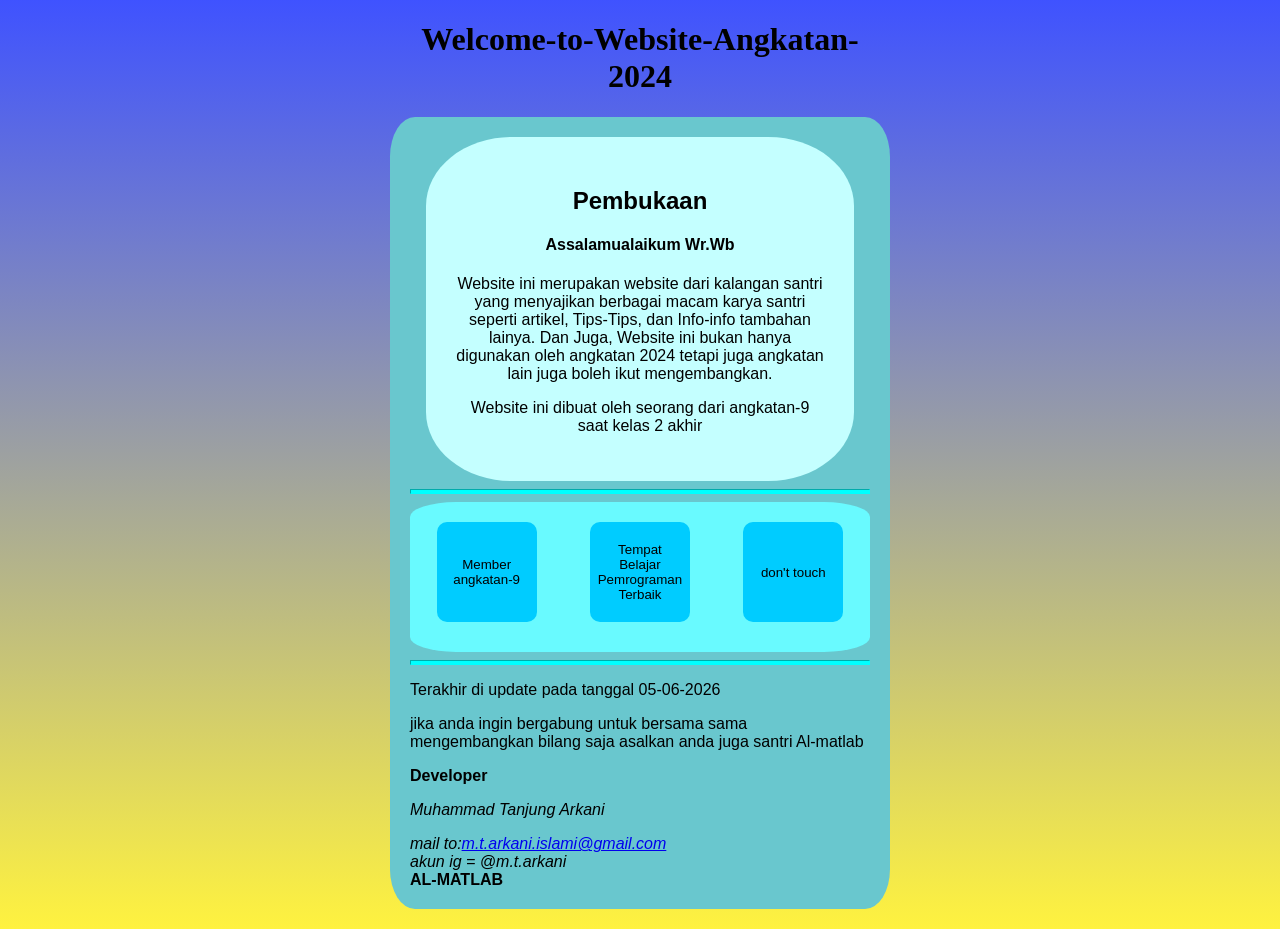
<file: index.html>
<!DOCTYPE html>
<html lang="id">
<head>
    <meta charset="UTF-8">
    <meta name="viewport" content="width=device-width, initial-scale=1.0">
    <title>Website-Angkatan-2024</title>
    <link rel="stylesheet" href="style.css">
</head>
<body>
    <header>
        <h1>Welcome-to-Website-Angkatan-2024</h1>
    </header>
    <main>
    <div class="page-1">
        <article>
            <h2>Pembukaan</h2>
            <h4>Assalamualaikum Wr.Wb</h4>
            <p>
                Website ini merupakan website dari kalangan santri yang menyajikan berbagai macam karya santri seperti artikel, Tips-Tips, dan Info-info tambahan lainya. Dan Juga, Website ini bukan hanya digunakan oleh angkatan 2024 tetapi juga angkatan lain juga boleh ikut mengembangkan. 
            </p>
            <p>Website ini dibuat oleh seorang dari angkatan-9 saat kelas 2 akhir</p>
        </article>
    </div>
    <hr>
    <div class="tomboltombol">
        <a style="text-decoration: none;" target="_blank" href=".//childs/member-angkatan/index.html">
            <button class="button1">
                Member angkatan-9
            </button>
        </a>
        <a style="text-decoration: none;" href="https://www.freecodecamp.org/" target="_blank">
            <button class="button1">Tempat Belajar Pemrograman Terbaik</button>
        </a>
        <a style="text-decoration: none;" href="childs/Rahasia/index.html"><button class="button1">don't touch</button></a>
    </div>
    <hr>
    <div>
        <p>Terakhir di update pada tanggal <time datetime="2026-06-05">05-06-2026</time></p>
        <p>jika anda ingin bergabung untuk bersama sama mengembangkan bilang saja asalkan anda juga santri Al-matlab</p>
        <b>Developer</b>
        <address>
            <p>Muhammad Tanjung Arkani</p>
            mail to:<a href="mailto:m.t.arkani.islami@gmail.com">m.t.arkani.islami@gmail.com</a> <br>
            akun ig = @m.t.arkani
        </address>
        <b style="text-align: left;">AL-MATLAB</b>
    </div>
    </main>
</body>
</html>
</file>
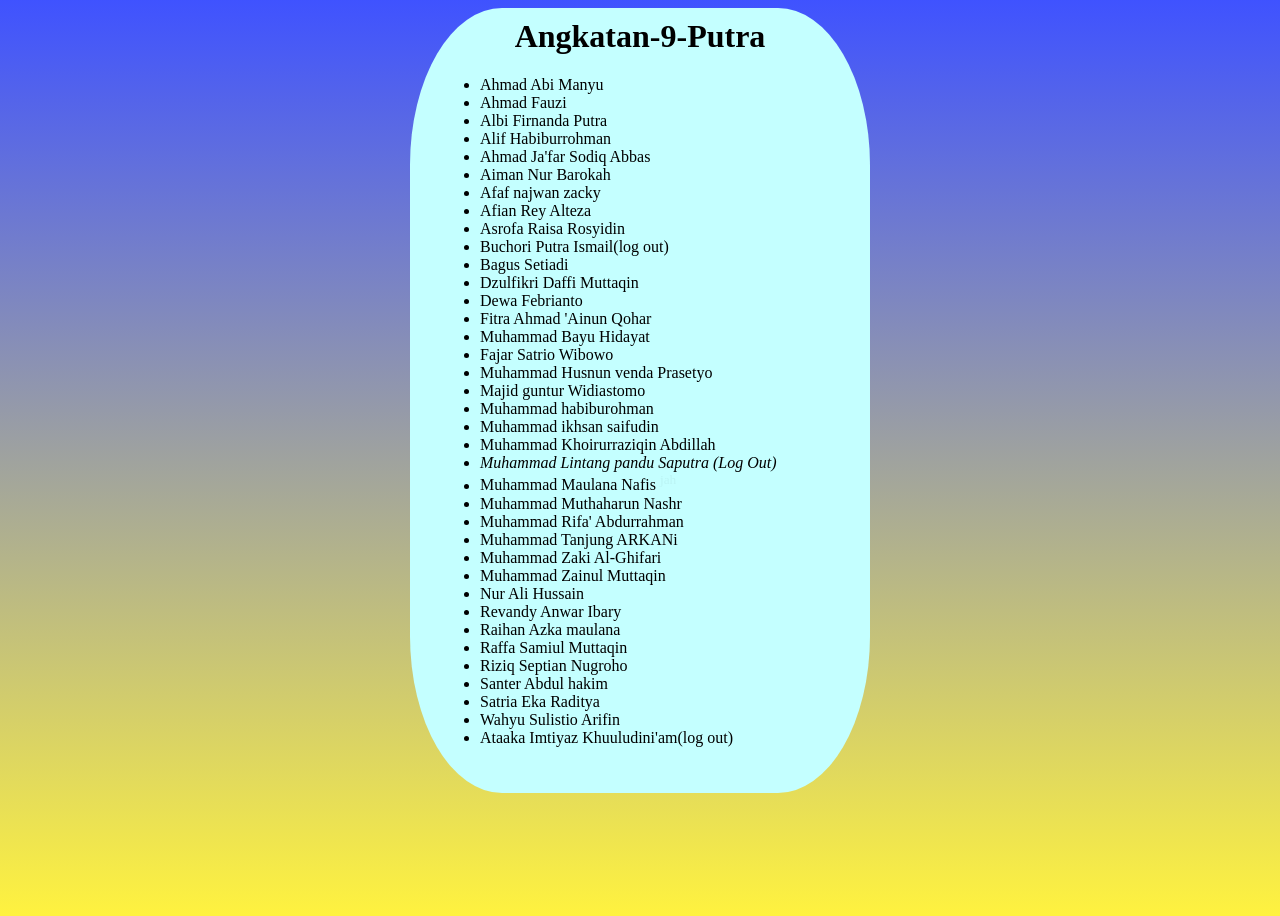
<file: childs/member-angkatan/index.html>
<!DOCTYPE html>
<html lang="en">
<head>
    <meta charset="UTF-8">
    <meta name="viewport" content="width=device-width, initial-scale=1.0">
    <title>member angkatan-9</title>
    <link rel="stylesheet" href="../../style.css">
</head>
<body>
    <div class="page-1 member-angkatan">
        <h1 id="judul-member">Angkatan-9-Putra</h1>
        <ul class="list-nama">
            <li>Ahmad Abi Manyu</li>
            <li>Ahmad Fauzi</li>
            <li>Albi Firnanda Putra</li>
            <li>Alif Habiburrohman</li>
            <li>Ahmad Ja'far Sodiq Abbas</li>
            <li>Aiman Nur Barokah</li>
            <li>Afaf najwan zacky</li>
            <li>Afian Rey Alteza</li>
            <li>Asrofa Raisa Rosyidin</li>
            <li>Buchori Putra Ismail(log out)</li>
            <li>Bagus Setiadi</li>
            <li>Dzulfikri Daffi Muttaqin</li>
            <li>Dewa Febrianto</li>
            <li>Fitra Ahmad 'Ainun Qohar</li>
            <li>Muhammad Bayu Hidayat</li>
            <li>Fajar Satrio Wibowo</li>
            <li>Muhammad Husnun venda Prasetyo</li>
            <li>Majid guntur Widiastomo</li>
            <li>Muhammad habiburohman</li>
            <li>Muhammad ikhsan saifudin</li>
            <li>Muhammad Khoirurraziqin Abdillah</li>
            <li><em>Muhammad Lintang pandu Saputra (Log Out)</em></li>
            <li>Muhammad Maulana Nafis <sup style="color: rgba(0, 0, 0, 0.048);">jah</sup></li>
            <li>Muhammad Muthaharun Nashr</li>
            <li>Muhammad Rifa' Abdurrahman</li>
            <li>Muhammad Tanjung ARKANi</li>
            <li>Muhammad Zaki Al-Ghifari</li>
            <li>Muhammad Zainul Muttaqin</li>
            <li>Nur Ali Hussain</li>
            <li>Revandy Anwar Ibary</li>
            <li>Raihan Azka maulana</li>
            <li>Raffa Samiul Muttaqin</li>
            <li>Riziq Septian Nugroho</li>
            <li>Santer Abdul hakim</li>
            <li>Satria Eka Raditya</li>
            <li>Wahyu Sulistio Arifin</li>
            <li>Ataaka Imtiyaz Khuuludini'am(log out)</li>
        </ul>
    </div>
</body>
</html>
</file>
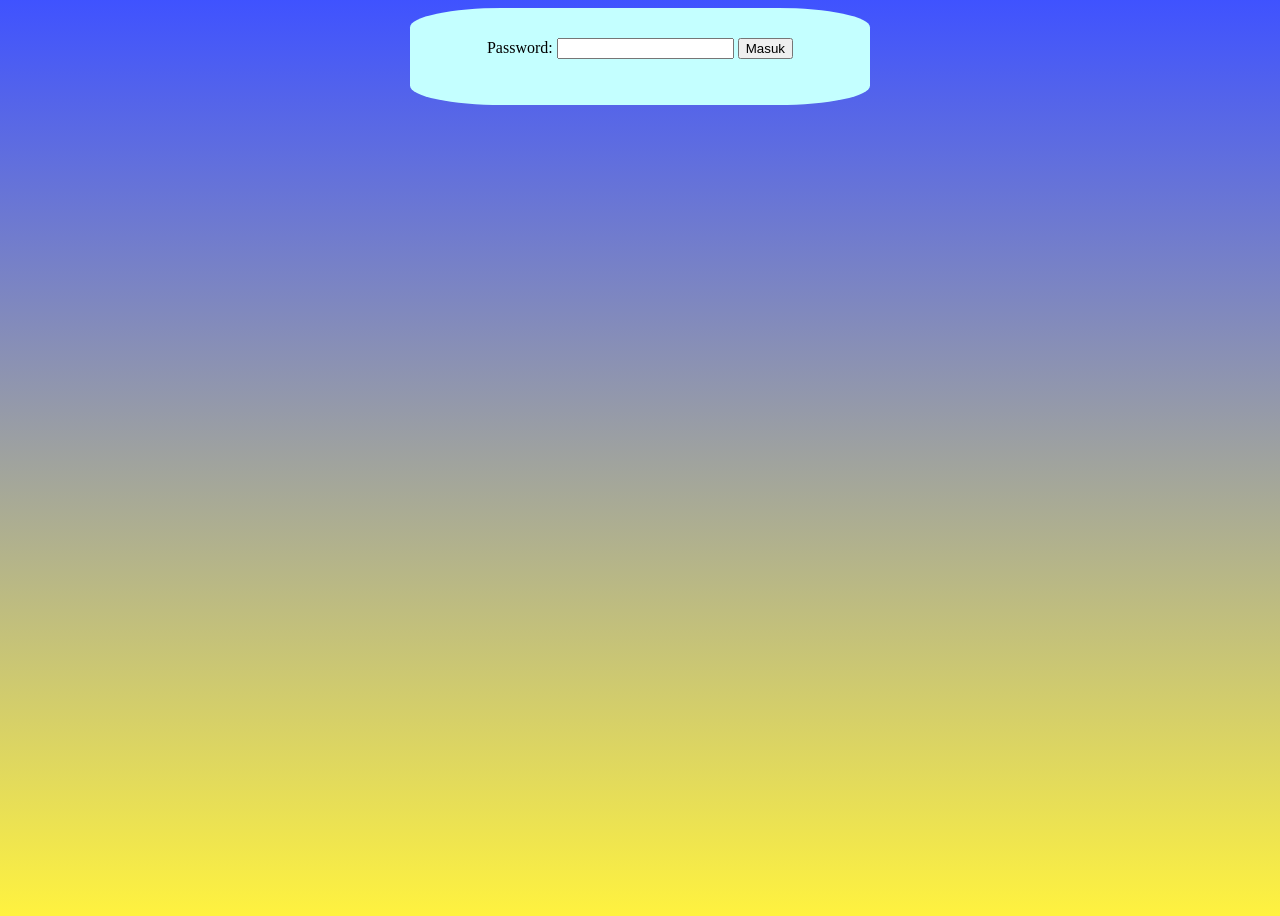
<file: childs/Rahasia/index.html>
<!DOCTYPE html>
<html lang="en">
<head>
    <meta charset="UTF-8">
    <meta name="viewport" content="width=device-width, initial-scale=1.0">
    <title>Rahasia</title>
    <link rel="stylesheet" href="../../style.css">
</head>
<body>
    <div class="page-1">
        <form id="passwordForm">
        <label for="password">Password:</label>
        <input type="password" id="password" required>
        <button type="submit">Masuk</button>
    </form>
    <div style="display: none;" id="textrahasia">
        <p>Untuk Sintya Widya Yang Cantik, Sang pujaan hati ku</p>
    </div>
    <p id="pesanError"></p>
    </div>
    
<script>
    const form = document.getElementById('passwordForm');
    const passwordInput = document.getElementById('password');
    const password1 = "adekksyng";
    // Ambil elemen div rahasia dan pesan error
    const kontenRahasia = document.getElementById('textrahasia');
    const pesanError = document.getElementById('pesanError');

    form.addEventListener('submit', function(event) {
        event.preventDefault(); // Tahan reload halaman
        
        const passwordValue = passwordInput.value;

        if (passwordValue === password1) {
            // 1. Munculkan div rahasia
            kontenRahasia.style.display = "block";
            
            // 2. Bersihkan pesan error jika sebelumnya ada
            pesanError.textContent = ""; 
        } else {
            // Jika salah, pastikan div tetap sembunyi dan munculkan error
            kontenRahasia.style.display = "none";
            pesanError.textContent = "❌ Password Salah!";
        }
    });
</script>

</body>
</html>
</file>
<file: style.css>
main{
    background-color: #69c7ce;
    font-family: Arial, sans-serif;
    margin: 0;
    padding: 20px;
    border-radius: 5%;
}
body{
    background: linear-gradient(to bottom, rgba(0, 26, 255, 0.753), rgba(255, 238, 0, 0.753));
    min-height: 100vh;
}
header{
    text-align: center;
}
.page-1{
    background-color: rgb(196, 255, 255);
    width: 80%;
    margin-left: auto;
    margin-right: auto;
    border-radius: 20%;
    padding: 30px;
    text-align: center;
    font-size: 16px;
}
hr{
    height: 3px;
    background-color: aqua;
    border-color: aqua;
    padding: px;
}
#tentang{
    float: right;
    margin-top: -10px;
}
.tomboltombol{
    background-color: rgb(105, 250, 255);
    height: 150px;
    width: 100%;
    border-radius: 10%;
    display: flex;
    align-items: start;
    justify-content: left;
}
*{
    max-width: 500px;
    margin-left: auto;
    margin-right: auto;
}
.button1{
    display: inline;
    width: 100px;
    height: 100px;
    background-color: rgb(0, 204, 255);
    border: none;
    border-radius: 10%;
    margin-top: 20px;
    margin-bottom: 50%;
}
#judul-member{
    margin-top: -20px;
}
.list-nama{
    text-align: left;
}
</file>
